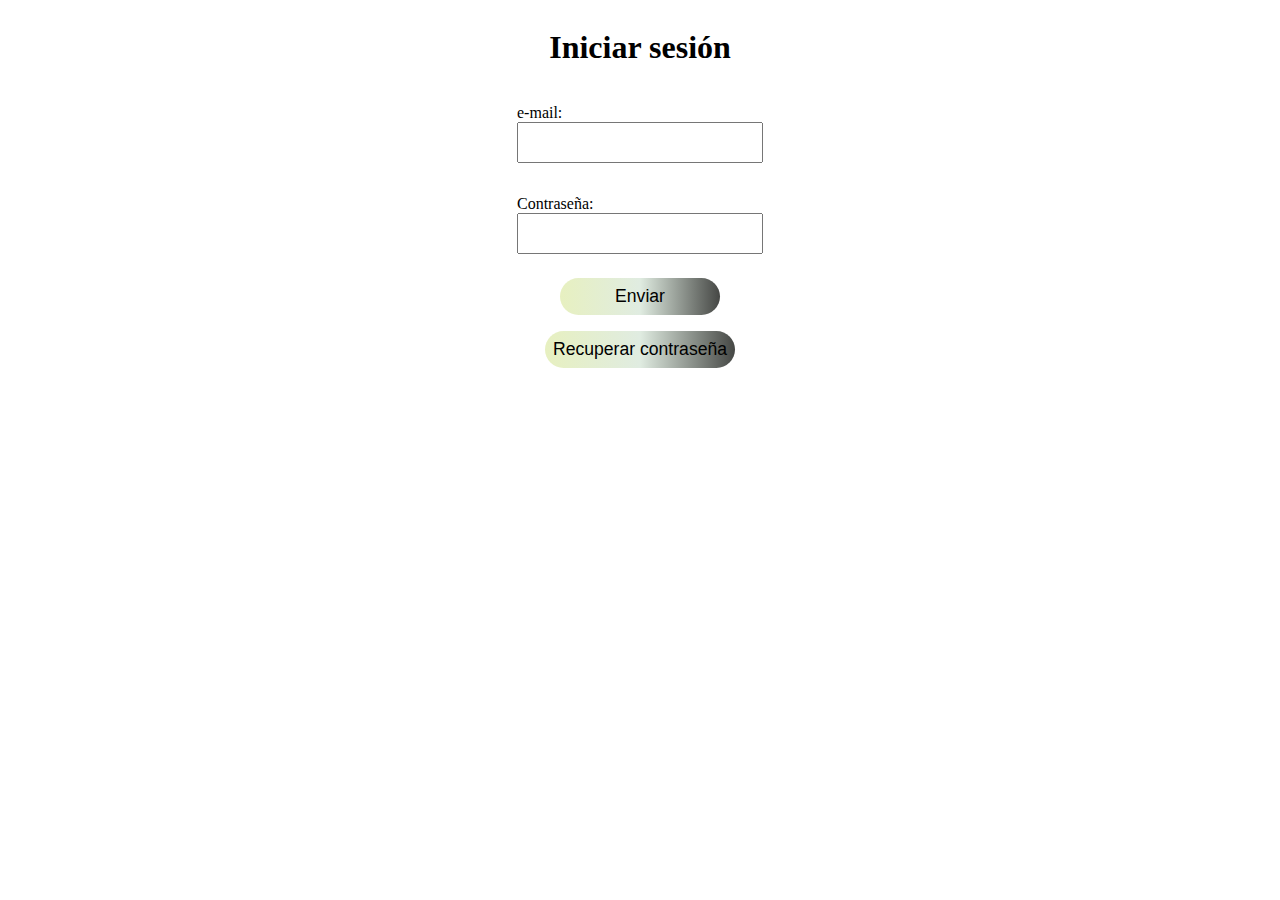
<file: index.html>
<!DOCTYPE html>
<html lang="en">

<head>
  <meta charset="UTF-8">
  <meta name="viewport" content="width=device-width, initial-scale=1.0">
  <title>Login</title>
  <link rel="stylesheet" type="text/css" href="css/loguear.css" />
</head>

<body>
  <section>

    <form class="contact-data" action="rejilla.html" method="GET">
      <h1>Iniciar sesión</h1>

      <p>
        <label for="email">e-mail:</label>
        <input type="email" id="email" name="email" required /><br />
      </p>
      <p>
        <label for="password">Contraseña:</label>
        <input type="password" name="password" /><br />
      </p>


      <input type="submit" value="Enviar" />


      <input type="submit" value="Recuperar contraseña" />
    </form>

  </section>






</body>

</html>
</file>
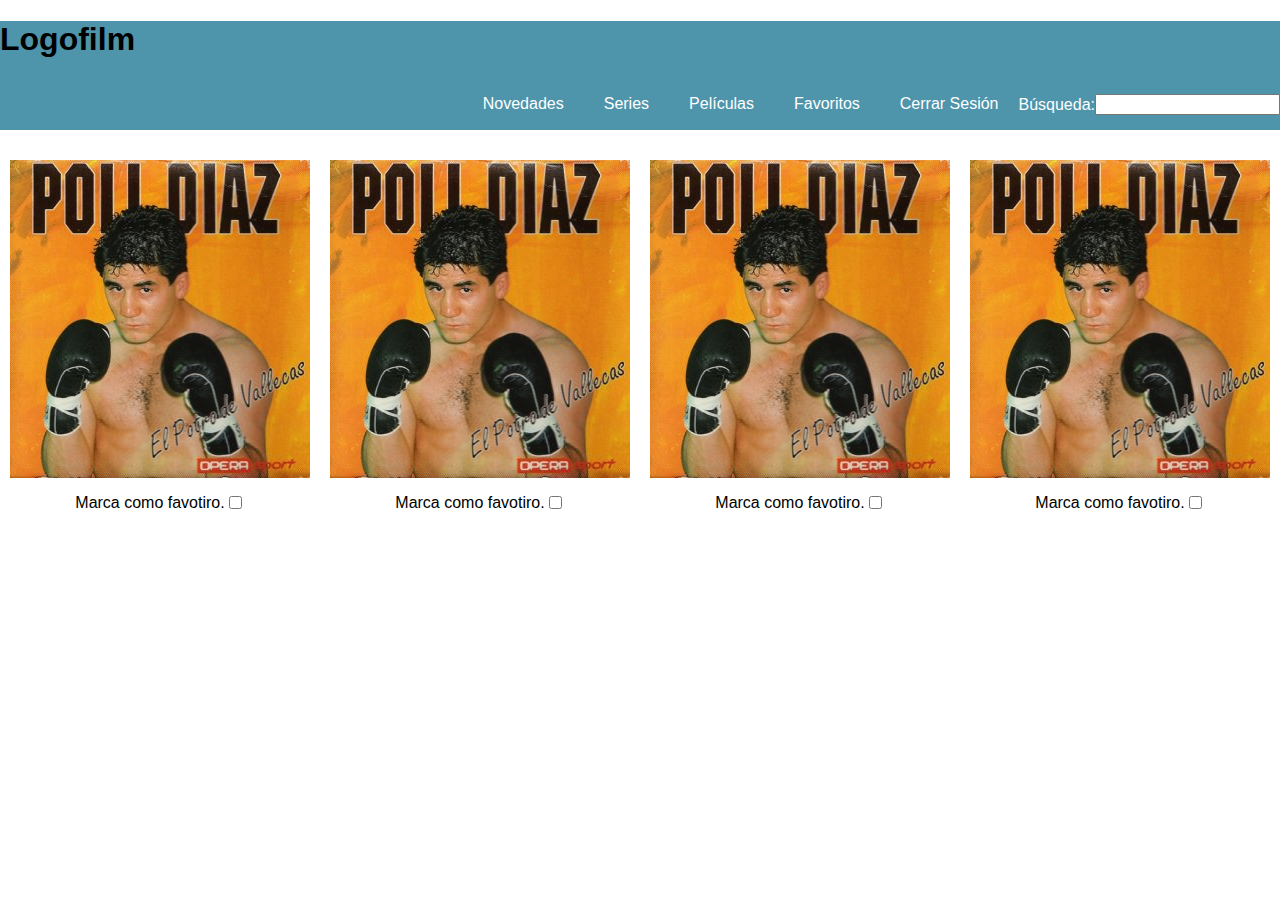
<file: rejilla.html>
<!DOCTYPE html>
<html lang="en">

<head>
    <meta charset="UTF-8">
    <meta name="viewport" content="width=device-width, initial-scale=1.0">
    <title>Rejilla películas</title>

    <link rel="stylesheet" href="css/menu.css" />
    <link rel="stylesheet" href="css/grid-container.css" />

</head>


<header>
    <div class="logo">
        <h1>Logofilm</h1>
    </div>
    <input type="checkbox" id="btn-menu">
    <label for="btn-menu"><img src="./img/hamburguesa.jpg" alt=""></label>
    <nav class="menu">
        <ul>
            <li class="navbar-item"><a href="#novedades">Novedades</a></li>
            <li class="navbar-item"><a href="#series">Series</a></li>
            <li class="navbar-item"><a href="#peliculas">Películas</a></li>
            <li class="navbar-item"><a href="#favoritos">Favoritos</a></li>
            <li class="navbar-item"><a href="#cerrarsesion">Cerrar Sesión</a></li>

            <li class="navbar-item busqueda">
                <p for="busqueda">Búsqueda:</p>
                <input type="text" id="subject" name="busqueda">
            </li>

        </ul>
    </nav>
</header>
<!--     
    <div class="main-menu">
        <div class="logo">
            <h1>Logofilm</h1>
            
             <input type="checkbox" id="btn-menu">
             <label for="btn-menu"> <img src="./img/hamburguesa.jpg" alt=""></label>
        </div>   
        <nav class="navbar">
             
        
            <ul class="navbar-list">
                <li class="navbar-item"><a href="#novedades">Novedades</a></li>
                <li class="navbar-item"><a href="#series">Series</a></li>
                <li class="navbar-item"><a href="#peliculas">Películas</a></li>
                <li class="navbar-item"><a href="#favoritos">Favoritos</a></li>
                <li class="navbar-item"><a href="#cerrarsesion">Cerrar Sesión</a></li>
                
                <li class="navbar-item busqueda">
                    <label for="busqueda">Búsqueda:</label>
                    <input type="text" id="subject" name="busqueda">
                </li>
                
            </ul>
        </nav>
    </div> -->


<body>


  
    <div id="c-img">
        <div id="card">
            <a href="ficha.html">
                <div id="foto">
                    <div id="info">
                        <p> Título: prueba </p>
                        <p>    Calificación: prueba</p>
                        <p>   Año: Prueba </p>
                        <p>   Sinopsis resumida: Prueba </p>
                    </div>
                </div>
            </a>


            <div id="action-fav">
                <p>
                    Marca como favotiro.
                </p>
                <input type="checkbox" />
            </div>
        </div>


        <div id="card">

            <a href="ficha.html">
                <div id="foto">
                    <div id="info">
                        <p> Título: prueba </p>
                        <p>    Calificación: prueba</p>
                        <p>   Año: Prueba </p>
                        <p>   Sinopsis resumida: Prueba </p>
                    </div>
                </div>
            </a>
            <div id="action-fav">
                <p>
                    Marca como favotiro.
                </p>
                <input type="checkbox" />
            </div>
        </div>

        <div id="card">

            <a href="ficha.html">
                <div id="foto">
                    <div id="info">
                        <p> Título: prueba </p>
                        <p>    Calificación: prueba</p>
                        <p>   Año: Prueba </p>
                        <p>   Sinopsis resumida: Prueba </p>
                    </div>
                </div>
            </a>
            <div id="action-fav">
                <p>
                    Marca como favotiro.
                </p>
                <input type="checkbox" />
            </div>
        </div>

        <div id="card">

            <a href="ficha.html">
                <div id="foto">
                    <div id="info">
                        <p> Título: prueba </p>
                        <p>    Calificación: prueba</p>
                        <p>   Año: Prueba </p>
                        <p>   Sinopsis resumida: Prueba </p>
                    </div>
                </div>
            </a>
            <div id="action-fav">
                <p>
                    Marca como favotiro.
                </p>
                <input type="checkbox" />
            </div>
        </div>
    </div>


</body>

</html>
</file>
<file: css/loguear.css>
form.contact-data {
  display: flex;
  flex-direction: column;
  align-items: center;

}

form.contact-data label {
    display: block;
  }
  
  input[type='password'],
  input[type='email'],
  textarea {
  
    font-size: 1.1rem;
    padding: 0.5rem;
  }
  
  textarea {
    height: 12rem;
  }
  
  input[type='submit'] {
    padding: 0.5rem;
    margin: 0.5rem;
    font-size: 1.1rem;
    min-width: 10rem;
  
    border-radius: 20px;
    border: 0;
    background: rgb(159, 161, 160);
    background: linear-gradient(to right, #e7f0c0, #e0ece1, rgba(35, 37, 34, 0.842));
  }
</file>
<file: css/menu.css>
/* ul {
  display: flex;
  list-style-type: none;
  margin: 0;
  padding: 0;
  overflow: hidden;
  background-color: rgb(32, 27, 27);
}

.navbar ul {
  display: flex;
  justify-content: flex-end;
  background-color: black;
  align-items: center;
}

li {
  padding: 3rem;
}

li a {
  display: block;
  color: rgb(255, 255, 255);
  padding: 8px 16px;
  text-decoration: none;
}

li label {
  color: white;
}


li:hover:not(:last-child) {
  background-color: rgb(117, 32, 32);
}

.main-menu {
  display: flex;
}


.navbar {
  justify-content: flex-end;
  display: flex;
  width: 100%;
  background-color: black;
}

.logo {
  background-color: cadetblue;
  padding: 1rem;
} */

body{
  margin: 0;
  font-family: Arial, Helvetica, sans-serif;
}

header{
  width: 100%;
  background: #4e94ab;
}

#btn-menu {
  display: none;
}

header label{
  display: none;
  width: 30px;
  height: 30px;
  padding: 10px;
  /* border-right: 1px solid #ffffff; */
}

header label:hover{
  cursor: pointer;
  background: rgba(0, 0, 0, 3);

}

.menu ul {
  margin: 0;
  list-style: none;
  padding: 0;
  display: flex;
  justify-content: flex-end;
} 
  
  

.menu li:hover:not(:last-child){
  background: rgba(0,0,0,0.3);
  
}

.menu .busqueda {
    color: #ffffff;
    display: flex;
    justify-content: center;
    align-items: center;

} 

.menu li a {
  display: block;
  padding: 15px 20px;
  color: #ffffff;
  text-decoration: none;
 
}

@media (max-width:768px) {
  header label{
    display: block;
  }
  .menu {
    z-index: 99;
    position: absolute;
    background:#4e94ab;
    width: 70%;
    margin-left: -70%;
    transition: all 0.5s;
  }
  .menu ul {
    flex-direction: column;
  }
  .menu li {
    border-top: 1px solid #ffffff;
  }

  #btn-menu:checked ~ .menu {
    margin: 0;
  }


}
</file>
<file: css/grid-container.css>
div#c-img {
    display: flex;
    justify-content: space-around;
    flex-flow: wrap;
    position: relative;
    align-items: center; 
    flex-direction: row;
    margin-top: 30px;
 
 } 

div#foto {
    width: 300px;
    height: 318px;
    background-image: url(../img/polidiaz.jpg);
}

div#info {
    width: 300px;
    height: 318px;
    background-color: rgb(158, 154, 154);
    opacity: 90%;
    visibility: hidden;
    align-items: center; 
    flex-direction: column;
    display: flex;    
    
}

div#foto:hover div#info {
    visibility: visible;
}

div#action-fav {
    display: flex;
    justify-content: center;
    align-items: center;
}

div#card a{
    text-decoration: none;
    color: #ffffff;

}
</file>
